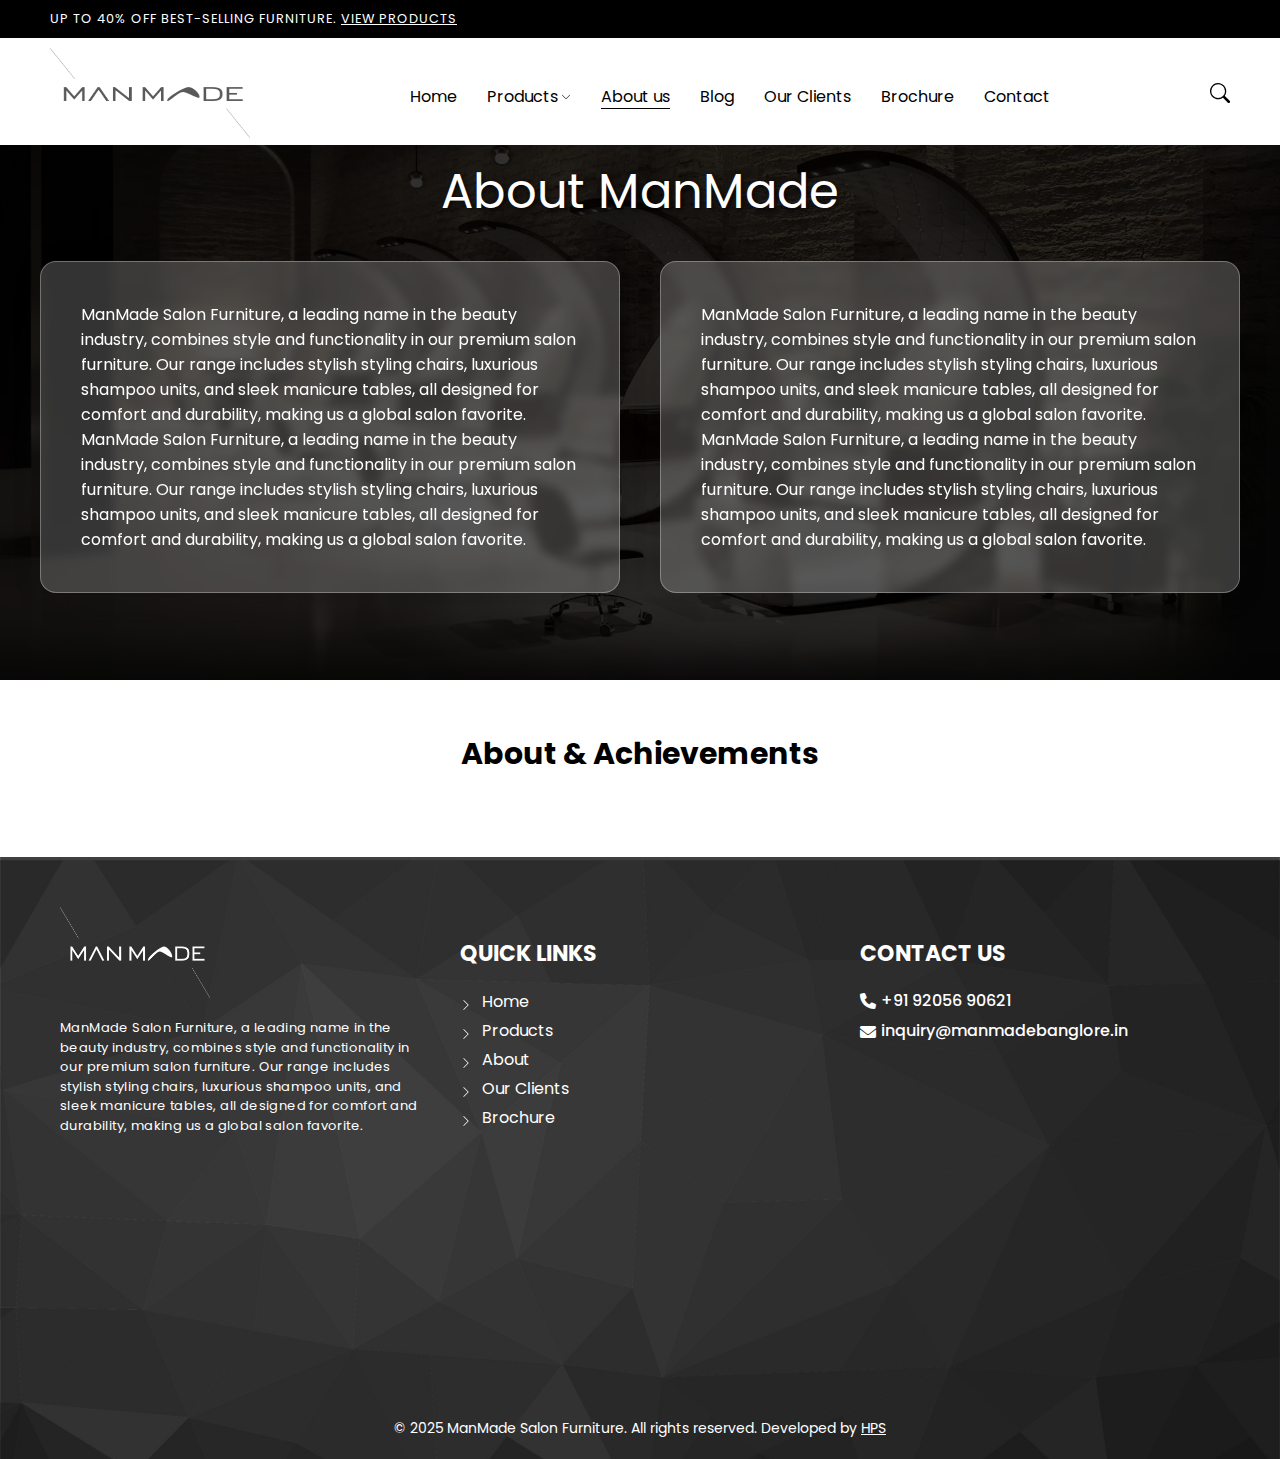
<file: aboutus.html>
<!DOCTYPE html>
<html lang="en">
<head>
    <meta charset="UTF-8">
    <meta name="viewport" content="width=device-width, initial-scale=1.0">
    <title>OurClients - Manmade</title>
    <link rel="stylesheet" href="styles/styles.css">
    <link rel="stylesheet" href="styles/aboutus.css">
    <link href="https://fonts.googleapis.com/css2?family=Poppins:wght@400;600&display=swap" rel="stylesheet">
    <link rel="icon" type="image/png" sizes="32x32" href="images/manmadelogo.png">
    <script src="js/scripts.js"></script>
    <link rel="stylesheet" href="https://cdnjs.cloudflare.com/ajax/libs/font-awesome/6.0.0/css/all.min.css"
        integrity="sha512-9usAa10IRO0HhonpyAIVpjrylPvoDwiPUiKdWk5t3PyolY1cOd4DSE0Ga+ri4AuTroPR5aQvXU9xC6qOPnzFeg=="
        crossorigin="anonymous" referrerpolicy="no-referrer" />
</head>
<body>
    <header>
        <div class="header-top">
            <div class="header-top-container">
                <p>UP TO 40% OFF BEST-SELLING FURNITURE. <a href="#">VIEW PRODUCTS</a></p>
            </div>
        </div>
        <nav class="container">
            <div class="logo">
                <a href="#">
                    <img src="images/manmadelogo.png" alt="manmade logo">
                </a>
            </div>
            <ul class="nav-links">
                <li><a href="index.html">Home</a></li>
               
                <li class="menu-item has-submenu">
                    <a href="#">Products
                        <svg xmlns="http://www.w3.org/2000/svg" width="16" height="16" fill="currentColor"
                            class="bi bi-chevron-down" viewBox="0 0 16 16">
                            <path fill-rule="evenodd"
                                d="M1.646 4.646a.5.5 0 0 1 .708 0L8 10.293l5.646-5.647a.5.5 0 0 1 .708.708l-6 6a.5.5 0 0 1-.708 0l-6-6a.5.5 0 0 1 0-.708" />
                        </svg>
                    </a>
                    <ul class="submenu">
                        <li>
                            <div><a href="#">Furniture 1</a></div>
                            <div><a href="#">Furniture 2</a></div>
                            <div><a href="#">Furniture 3</a></div>
                            <div><a href="#">Fashion 1</a></div>
                            <div><a href="#">Fashion 2</a></div>
                            <div><a href="#">Fashion 3</a></div>
                        </li>
                    </ul>

                </li>
                <li class="active"><a href="aboutus.html">About us</a></li>
                <li><a href="blog.html">Blog</a></li>
                <li><a href="ourclients.html">Our Clients</a></li>
                <li><a href="#">Brochure</a></li>
                <li><a href="contactus.html">Contact</a></li>
            </ul>
            <div class="nav-icons">
                <svg xmlns="http://www.w3.org/2000/svg" width="16" height="16" fill="currentColor"
                    class="bi bi-search" viewBox="0 0 16 16">
                    <path
                        d="M11.742 10.344a6.5 6.5 0 1 0-1.397 1.398h-.001q.044.06.098.115l3.85 3.85a1 1 0 0 0 1.415-1.414l-3.85-3.85a1 1 0 0 0-.115-.1zM12 6.5a5.5 5.5 0 1 1-11 0 5.5 5.5 0 0 1 11 0" />
                </svg>
            </div>
        </nav>
    </header>
    <button id="scrollToTopBtn" title="Back to top">
        <svg xmlns="http://www.w3.org/2000/svg" width="20" height="20" fill="currentColor" class="bi bi-chevron-up" viewBox="0 0 16 16">
            <path fill-rule="evenodd" d="M7.646 4.646a.5.5 0 0 1 .708 0l6 6a.5.5 0 0 1-.708.708L8 5.707l-5.646 5.647a.5.5 0 0 1-.708-.708z"/>
        </svg>
    </button>
    <div class="title-background">
        <img src="images/about_background.webp" alt="header_background">
        <div class="aboutus_title">
            <h2>About ManMade</h2>
           <div class="about-content">
                <div class="left">
                    <p>ManMade Salon Furniture, a leading name in the beauty industry, combines style and functionality in our premium salon furniture. Our range includes stylish styling chairs, luxurious shampoo units, and sleek manicure tables, all designed for comfort and durability, making us a global salon favorite.</p>
                    <p>ManMade Salon Furniture, a leading name in the beauty industry, combines style and functionality in our premium salon furniture. Our range includes stylish styling chairs, luxurious shampoo units, and sleek manicure tables, all designed for comfort and durability, making us a global salon favorite.</p>
                </div>
                <div class="right">
                    <p>ManMade Salon Furniture, a leading name in the beauty industry, combines style and functionality in our premium salon furniture. Our range includes stylish styling chairs, luxurious shampoo units, and sleek manicure tables, all designed for comfort and durability, making us a global salon favorite.</p>
                    <p>ManMade Salon Furniture, a leading name in the beauty industry, combines style and functionality in our premium salon furniture. Our range includes stylish styling chairs, luxurious shampoo units, and sleek manicure tables, all designed for comfort and durability, making us a global salon favorite.</p>
                </div>
           </div>
        </div>
    </div>
    <div class="about-description">
        <h2>About & Achievements</h2>
    </div>
    <footer>
        <div class="footer-content container">
            <div class="footer-about">
              <div class="footer-logo">
                 <h3><img src="/images/manmadelogo.png" alt="ManMade Logo" /></h3>
               </div>
               <p>ManMade Salon Furniture, a leading name in the beauty industry, combines style and functionality in our premium salon furniture. Our range includes stylish styling chairs, luxurious shampoo units, and sleek manicure tables, all designed for comfort and durability, making us a global salon favorite.</p>
            </div>
              <div class="footer-links">
                <h3>Quick Links</h3>
                <ul>
                    <li><svg xmlns="http://www.w3.org/2000/svg" width="16" height="16" fill="currentColor" class="bi bi-chevron-right" viewBox="0 0 16 16">
                        <path fill-rule="evenodd" d="M4.646 1.646a.5.5 0 0 1 .708 0l6 6a.5.5 0 0 1 0 .708l-6 6a.5.5 0 0 1-.708-.708L10.293 8 4.646 2.354a.5.5 0 0 1 0-.708"/>
                      </svg><a href="#">Home</a></li>
                    <li><svg xmlns="http://www.w3.org/2000/svg" width="16" height="16" fill="currentColor" class="bi bi-chevron-right" viewBox="0 0 16 16">
                        <path fill-rule="evenodd" d="M4.646 1.646a.5.5 0 0 1 .708 0l6 6a.5.5 0 0 1 0 .708l-6 6a.5.5 0 0 1-.708-.708L10.293 8 4.646 2.354a.5.5 0 0 1 0-.708"/>
                      </svg><a href="#">Products</a></li>
                    <li><svg xmlns="http://www.w3.org/2000/svg" width="16" height="16" fill="currentColor" class="bi bi-chevron-right" viewBox="0 0 16 16">
                        <path fill-rule="evenodd" d="M4.646 1.646a.5.5 0 0 1 .708 0l6 6a.5.5 0 0 1 0 .708l-6 6a.5.5 0 0 1-.708-.708L10.293 8 4.646 2.354a.5.5 0 0 1 0-.708"/>
                      </svg><a href="#">About</a></li>
                    <li><svg xmlns="http://www.w3.org/2000/svg" width="16" height="16" fill="currentColor" class="bi bi-chevron-right" viewBox="0 0 16 16">
                        <path fill-rule="evenodd" d="M4.646 1.646a.5.5 0 0 1 .708 0l6 6a.5.5 0 0 1 0 .708l-6 6a.5.5 0 0 1-.708-.708L10.293 8 4.646 2.354a.5.5 0 0 1 0-.708"/>
                      </svg><a href="#">Our Clients</a></li>
                    <li><svg xmlns="http://www.w3.org/2000/svg" width="16" height="16" fill="currentColor" class="bi bi-chevron-right" viewBox="0 0 16 16">
                        <path fill-rule="evenodd" d="M4.646 1.646a.5.5 0 0 1 .708 0l6 6a.5.5 0 0 1 0 .708l-6 6a.5.5 0 0 1-.708-.708L10.293 8 4.646 2.354a.5.5 0 0 1 0-.708"/>
                      </svg><a href="#">Brochure</a></li>
                 </ul>
                </div>
    
            <div class="footer-contact">
                <h3>Contact Us</h3>
                <div class="footer-contact-items">
                    <p><i class="fas fa-phone"></i><a href="tel:+919246615251" class="text-white footer-link"> +91 92056 90621</a></p>
                    <p><i class="fas fa-envelope"></i> <a href="mailto:inquiry@salonfurniture.in">inquiry@manmadebanglore.in</a></p>
                    <iframe src="https://www.google.com/maps/embed?pb=!1m18!1m12!1m3!1d3806.625548836826!2d78.48870511430342!3d15.477781189290784!2m3!1f0!2f0!3f0!3m2!1i1024!2i768!4f13.1!3m3!1m2!1s0x3bbdb0a165833895%3A0x6510e881e4a3334d!2sNR%20Academy%2C%20Entrance%20Coaching%20Centre!5e0!3m2!1sen!2sin!4v1708245197199!5m2!1sen!2sin" width="100%" height="300" style="border:0;" allowfullscreen="" loading="lazy" referrerpolicy="no-referrer-when-downgrade"></iframe>
                  </div>
            </div>
        </div>
        <div class="footer-bottom">
             <div class="container">
              <p> © 2025 ManMade Salon Furniture. All rights reserved. Developed by <a href="https://thehps.in" target="_blank" style="color: #fff;text-decoration: underline;">HPS</a></p>
             </div>
        </div>
    </footer>
   
</body>
</html>
</file>
<file: styles/styles.css>
body, h1, h2, h3, h4, h5, h6, p, ul, li {
    margin: 0;
    padding: 0;
    font-family: 'Poppins', sans-serif;
}

html, body {
    text-align: left;
    font-weight: normal;
    font-style: normal;
    vertical-align: baseline;
    width: 100%;
    -webkit-text-size-adjust: none;
    -ms-text-size-adjust: none;
    -webkit-font-smoothing: antialiased;
    -moz-osx-font-smoothing: grayscale;
}

ul {
    list-style: none;
}

a {
    text-decoration: none;
    color: inherit;
}

.header-top-container {
    margin: 0 auto;
}

.header-top {
    background-color: #000;
    color: #fff;
    text-align: center;
    font-size: 0.8rem;
    line-height: 20px;
    letter-spacing: 1px;
    font-family: Inter;
}

.header-top a {
    color: #fff;
    position: relative;
    text-decoration: none;
    transition: color 300ms ease;
}
.header_image img{
	width: 100%;
	height: 783px;
	background-size:cover ;
	position: absolute;
	top: 0;
	z-index: -1;
	bottom: 0;
}
.header-top a::after {
    content: '';
    position: absolute;
    bottom: 2px;
    left: 0;
    right: 0;
    border-bottom: 1px solid rgba(235, 235, 235, 1);
    display: block;
    transform: scaleX(1);
    margin: 0;
    transition: transform 300ms ease, border-color 300ms ease;
    transform-origin: center;
    border-color: #fff;
}

.header-top a:hover {
    color: rgba(214, 214, 214, 0.8);
}

.header-top a:hover::after {
    border-color: rgba(214, 214, 214, 0.3);
}

.header-top .header-top-container {
    display: flex;
    justify-content: space-between;
    align-items: center;
    padding: 0px 50px;
}

.header-top .header-top-container p {
    padding: 9px 0px;
    font-size: 1em;
    width: auto;
}

nav {
    display: flex;
    justify-content: space-between;
    align-items: center;
    padding: 0px 50px;
    background: rgba(235, 235, 235, 0.9);
    padding-top:10px ;
}
.hero-section{
	background-color: rgba(235, 235, 235, 0.9);
}
.logo img {
    width: 200px;
    height: 90px;
	filter: invert(1);
}

.nav-links {
    display: flex;
    gap: 30px;
    font-weight: 400;
    font-size: .9rem;
}

.nav-links li a {
    display: flex;
    align-items: center;
    gap: 3px;
    font-size: 16px;
    font-weight: 400;
    line-height: 24px;
    position: relative;
    text-decoration: none;
    color: black;
}

.nav-links li a::after {
    content: '';
    position: absolute;
    bottom: 0;
    left: 0;
    right: 0;
    border-bottom: 1px solid;
    transform: scaleX(0);
    margin: 0;
    transition: transform 300ms ease;
    transform-origin: center;
    border-color: black;
}

.nav-links li a:hover::after,
.nav-links li a:focus::after {
    transform: scaleX(1); 
}

.nav-links li.active a::after {
    transform: scaleX(1); 
}
.nav-links li a svg {
    width: 10px;
    height: 10px;
}

.nav-icons {
    display: flex;
    gap: 20px;
}

.nav-icons {
    display: inline-block;
    background-size: contain;
    background-repeat: no-repeat;
    position: relative;
}

.nav-icons svg {
    width: 20px;
    height: 20px;
}

.hero-section .container {
    display: flex;
    align-items: center;
    justify-content: space-between;
    background: rgba(235, 235, 235, 0.5);
}
.menu-item {
    position: relative;
}
.menu-item .submenu {
    position: absolute;
    left: 0;
    padding: 36px 0;
    padding-bottom: 0px;
    display: none;
    z-index: 100;
    top: 100%;
	min-width: 330px;
    display: none;
	width: max-content;
}
.menu-item .submenu li div{
	text-align: center;
	width: fit-content;
	padding: 10px 20px;
}
.menu-item:hover .submenu {
    display: flex;
}


.submenu {
    display: flex;
    flex-wrap: wrap;
}

.submenu li {
    padding: 5px 0;
    box-sizing: border-box;
    flex: 1;
    width: auto;
    background-color: #fff;
    box-shadow: 0px 8px 16px 0px rgba(0,0,0,0.2);
    width: 100%;
}
.carousel-dots {
    display: flex;
    justify-content: center;
    margin-top: 20px;
    position: absolute;
    bottom: 0;
    padding-left:70px ;
    padding-bottom: 50px;
    gap: 15px;
}

.dot {
    width: 14px;
    height: 14px;
    background: #ffffff;
    border: 1px solid #000000;
    border-radius: 50%;
    cursor: pointer;
    box-sizing: content-box;
}

.dot.active {
    background-color: black;
}
.carousel-item-content{
    width: 45%;
    padding: 20px;
    opacity: 0;
    transform: translateX(-20px);
    transition: opacity 0.1s ease, transform 0.1s ease;
    padding-left: 50px;
}
.carousel-item.active .carousel-item-content{
    opacity: 1;
    transform: translateX(0);
}

.carousel {
    width: 100%;
    position: relative;
    overflow: hidden;
}

.carousel-inner {
    display: flex;
    transition: transform 0.1s cubic-bezier(.32,.64,.5,.93);
}

.carousel-item {
    flex: 0 0 100%;
    display: flex;
    align-items: center;
    justify-content: space-between;
    padding: 20px;
    box-sizing: border-box;
	flex-shrink: 0;
}

.carousel-item-content {
    max-width: 45%;
    text-align: left;
    padding-right: 20px;
}

.new-arrivals{
    font-size: 18px;
    letter-spacing: 1.2px;
    animation: slideInLeft 1s ease forwards;
    opacity: 0;
}
.chairs-heading{
    font-size: 72px;
    line-height: 90px;
    letter-spacing: 5px;
    animation: slideIn 1s ease forwards;
    opacity: 0;
}
.youll-love-heading{
    font-size: 72px;
    line-height: 90px;
    letter-spacing: 5px;
    animation: slideInRight 1s ease forwards;
    opacity: 0;
}

.designer-text {
    font-size: 16px;
    line-height: 30px;
    animation: slideInLeft 1s ease forwards;
    opacity: 0;
}

.sale {
    font-size: 20px;
    font-weight: bold;
    color: #333;
    animation: fadeIn 0.5s ease forwards;
    opacity: 0;
}

.carousel-item h2 {
    font-size: 50px;
	font-weight: 500;
    margin:  0;
    line-height: 1.5;
    animation: fadeIn 0.5s ease 0.2s forwards;
    opacity: 0;
}

.carousel-item p {
    font-size: 16px;
    color: #555;
    animation: fadeIn 0.5s ease 0.4s forwards;
    opacity: 0;
}

.carousel-image {
    width: 45%;
    height: auto;
    max-height: 600px;
    object-fit: contain;
     opacity: 0;
    animation: imageSlideIn 1s cubic-bezier(.32,.64,.5,.93) forwards;

}
.shop-now {
	margin-top: 60px;
    display: inline-block;
    background-color: transparent;
    position: relative;
    text-decoration: none;
    font-weight: bold;
    animation: slideInUp 1s ease 0.5s forwards;
    opacity: 0;
	font-weight: 500;
}

.shop-now::after {
    content: '';
    position: absolute;
    bottom: 2px;
    left: 0;
    right: 0;
    border-bottom: 1px solid rgba(0, 0, 0, 1);
    display: block;
    transform: scaleX(0);
    margin: 0;
    transition: transform 300ms ease, border-color 300ms ease;
    transform-origin: center;
    border-color: #000;
}

@keyframes slideInUp {
    to {
        transform: translateY(0);
        opacity: 1;
    }
}

.shop-now:hover::after {
    transform: scaleX(1);
}
@keyframes slideIn {
    0% {
        transform: translateY(20px);
        opacity: 0;
    }
    100% {
        transform: translateY(0);
        opacity: 1;
    }
}
@keyframes slideInLeft {
    0% {
        transform: translateX(-100%);
        opacity: 0;
    }
    100% {
        transform: translateX(0);
        opacity: 1;
    }
}
@keyframes slideInRight {
    0% {
        transform: translateX(100%);
        opacity: 0;
    }
    100% {
        transform: translateX(0);
        opacity: 1;
    }
}

@keyframes fadeIn {
    from {
        opacity: 0;
    }
    to {
        opacity: 1;
    }
}

@keyframes slideInUp {
    from {
        opacity: 0;
        transform: translateY(1000px);
    }
    to {
        opacity: 1;
        transform: translateY(0);
    }
}

@keyframes imageSlideIn{
    from{
        transform: translateY(-1000px);
        opacity: 0;
    }
    to{
        transform: translateY(0);
        opacity: 1;
    }
}
.text-group .chairs-heading .char {
    display: inline-block;
    opacity: 0;
    transform: translateY(30px);
	animation: slideInUpChar 0.6s cubic-bezier(0.215, 0.61, 0.355, 1) forwards;
}

.chairs-heading {
    font-size: 72px;
    letter-spacing: 5px;
}
@keyframes slideInUpChar {
    0% {
        transform: translateY(60px);
        opacity: 0;
    }
    100% {
        transform: translateY(0);
        opacity: 1;
    }
}

@keyframes slideInUpChar {
    0% {
        transform: translateY(30px);
        opacity: 0;
    }
    100% {
        transform: translateY(0);
        opacity: 1;
    }
}
.shop-by-category{
	margin:0px 60px ;
}
.shop-by-category h2{
	padding: 60px 0px;
	padding-bottom: 40px;
}
.shop-by-category-content{
	display: flex;
	align-items: center;
	overflow: hidden;
	gap: 80px;
}
.shop-by-category-item{
	
	display: flex;
	align-items: center;
	flex-direction: row;
	gap: 15px;
    cursor: pointer;
    background: transparent;
    transition: 150ms ease 0s;
    text-decoration: none;
}
.shop-by-category-item a{
	cursor: pointer;
    background: transparent;
    transition: 150ms ease 0s;
    text-decoration: none;
	font-weight: 530;
	line-height: 1.8;
    letter-spacing: 0.075em;
	word-wrap: break-word;

}
.shop-by-category-item-des p{
	width: max-content;
	font-size: 14px;
}
.shop-by-category-item img {
  width: 100px;
  transition: transform 0.1s ease; 
}

@keyframes vibrate {
    0% { transform: translateX(0); }
    20% { transform: translateX(2px); }
    40% { transform: translateX(-2px); }
    60% { transform: translateX(2px); }
    80% { transform: translateX(-2px); }
    100% { transform: translateX(0); }
}.banner-wrapper {
  display: flex;
  margin: 0 auto;
  padding: 60px;
  gap: 20px;
  margin-top: 60px;
}

.banner-set {
  display: flex;
  margin-bottom: 30px; 
  flex-direction: column;
}

.banner {
  flex: 1;
  background-color: #fff; 
  padding: 25px 25px 15px;
  position: relative;
  text-decoration: none;
  color: #000;
}

.banner:nth-child(2) {

  background-color: #9ed5c6;
  
}

.banner-set:nth-child(2) .banner:first-child {
    background: linear-gradient(to top, rgba(255, 255, 255, 0.3) 0%, rgba(248, 174, 13, 1) 50%, rgba(245, 197, 95, 1) 100%), #f5c55f;
}

.banner-image {
  text-align: center;
  margin-bottom: 5px;
  margin-top: -40px;
}

.banner-image img {
  max-width: 90%;
  height: auto;
}

.banner-content {
    margin-top: 10px;
    margin-top: 10px;
    position: absolute;
    top: 0;
    left: 20px;
}
.banner-content h2{
    font-size: 48px;
    font-weight: 400;
    letter-spacing: 0.075em;
    margin-bottom: 36px;
}


.call-to-action {
  font-size: 12px; 
  text-transform: uppercase;
  text-decoration: underline;
  color: #000;
  display: inline-block;
  font-weight: 600;
}
#banner-set-right a{
    position: relative;
    display: flex;
    flex-direction: column;
    align-items: center;
    justify-content: space-between;
}
#banner-set-right a .banner-content{
    position: relative;
    text-align: center;
    color: #ffffff;
}
#banner-set-right a .banner-content .call-to-action{
    color: #ffffff;
}
#banner-left-2{
    display: flex;
    align-items: center;
    padding: 0;
    position: relative;
}
#banner-left-2 img{
    max-width: 100%;
    height: 100%;
    
}
#banner-left-2 .banner-content{
    margin-top: 10px;
    margin-top: 10px;
    position: absolute;
    top: 10px;
    left: 40%;
    text-align: center;
    margin: 0 auto;
    width: fit-content;
}
#banner-left-2 .banner-content h2 {
    font-size: 20px;
    font-weight: 400;
    letter-spacing: 0.075em;
    margin-bottom: 16px;
    
}
#banner-left-2 .banner-image{
    margin-top:0 ;
    margin-bottom: 0px;
    height: 100%;
    
}

#banner-left-1{
    display: flex;
    align-items: center;
    padding: 0;
    position: relative;
}
#banner-left-1 img{
    max-width: 100%;
    height: 100%;
    
}
#banner-left-1 .banner-content{
    margin-top: 10px;
    margin-top: 10px;
    position: absolute;
    top: 10px;
    text-align: left;
    margin: 0 auto;
    width: fit-content;
}
#banner-left-1 .banner-content h2 {
    font-size: 35px;
    font-weight: 400;
    letter-spacing: 0.075em;
    margin-bottom: 36px;
    
}
#banner-left-1 .banner-image{
    text-align: right;
}
#banner-left-1 .banner-image{
    transition: transform 500ms;
}
#banner-left-1 .banner-image:hover{
    transform: scale(1.03);
}
@media (max-width: 768px) {
  .banner-set {
    flex-direction: column;
    gap: 20px;
    margin-bottom: 20px;
  }

  .banner-image {
    margin-bottom: 10px;
  }

  .banner-content h2 {
    font-size: 20px; 
  }

  .banner {
    padding: 20px;
    border: none;
  }

  .banner:nth-child(2) {
    border: none;
  }
}

#banner-left-2 {
  display: flex;
  align-items: center;
  padding: 0;
  position: relative;
  overflow: hidden; 
  text-decoration: none; 
}

#banner-left-2 img {
  max-width: 100%;
  height: 100%;
}

#banner-left-2 .banner-content {
  margin-top: 10px;
  position: absolute;
  top: 10px;
  left: 40%;
  text-align: center;
  margin: 0 auto;
  width: fit-content;
  color: black;
}

#banner-left-2 .banner-content h2 {
  font-size: 20px;
  font-weight: 400;
  letter-spacing: 0.075em;
  margin-bottom: 16px;
}

#banner-left-2 .banner-image {
  margin-top: 0;
  margin-bottom: 0px;
  height: 100%;
}

#banner-left-2::before,
#banner-left-2::after,
#banner-left-2 .banner-image::before,
#banner-left-2 .banner-image::after,
#banner-right-1::before,
#banner-right-1::after,
#banner-right-1 .banner-image::before,
#banner-right-1 .banner-image::after {
  content: '';
  position: absolute;
  z-index: 1; 
  transition: all 0.5s ease-in-out;
  box-sizing: border-box;
}
#banner-left-2::before,#banner-right-1::before {
  top: 8px;
  left: 8px;
  width: 0; 
  height: 0px;
}
#banner-left-2::after ,#banner-right-1::after {
  bottom: 8px;
  right: 8px;
  width: 0;
  height: 0px;
}
#banner-left-2 .banner-image::before,#banner-right-1 .banner-image::before {
  top: 8px;
  left: 8px;
  width: 0px;
  height: 0; 
  
}
#banner-left-2 .banner-image::after,#banner-right-1 .banner-image::after {
  bottom: 8px;
  right: 8px;
  width: 0px;
  height: 0; 
}

#banner-left-2:hover::before,
#banner-left-2:hover::after {
  width: calc(100% - 16px); 
  box-shadow: 0 0 0 1px black;
}

#banner-left-2:hover .banner-image::before,
#banner-left-2:hover .banner-image::after {
  height: calc(100% - 16px); 
  box-shadow: 0 0 0 1px black;
}
#banner-right-1:hover::before,
#banner-right-1:hover::after {
  width: calc(100% - 16px); 
  box-shadow: 0 0 0 1px white;
}

#banner-right-1:hover .banner-image::before,
#banner-right-1:hover .banner-image::after {
  height: calc(100% - 16px); 
  box-shadow: 0 0 0 1px white;
}
.product-grid{
    position: relative;
	padding: 60px;
    padding-top: 0;
    background: rgba(255, 255, 255, 0.9);
 }
 .products-background-image img{
    position: absolute;
    left: 0;
    background-size: cover;
    width: 100%;
    height: -webkit-fill-available;
    z-index: -1;
 }
.product-grid-heading{
    padding-top: 30px;
    text-align: center;
    margin-bottom: 50px;
}
.product-grid-heading h2{
    font-size: 42px;
}
.product-grid-heading p{
    font-size: 16px;
	letter-spacing: 0.1em;
	text-transform: uppercase;
	font-weight: 600;
}

.product-grid-items{
	display: flex;
    justify-content: space-between;
    flex-wrap: wrap;
	gap: 20px;
}
.product-item{
	display: flex;
    flex-direction: column;
    align-items: center;
    text-align: center;
    width: 300px;
}
.product-item .product-image-container{
	position: relative;
    overflow: hidden; 
}
.product-item:hover .product-image-container img{
    transform: scale(1.05);
    transition: transform 0.3s ease; 
}
.product-item .product-image-container{
    background-color: rgba(0, 0, 0, 0.2);
    margin-bottom: 10px;
    padding-top:60px; 
    padding-bottom:60px; 
    display: block;
    padding: 60px 10px;
    transition: background-color 0.3s ease-in-out;
    border-radius: 15px;
}

.product-item:hover .product-image-container {
  background-color: rgba(0,0,0, 0.2)
}
.product-item .product-image-container img{
    max-width: 100%;
	height: 270px;
    transition: transform 0.3s ease;
}
.product-item .product-image-container .product-count{
    position: absolute;
    bottom: 0px;
    left: 0px;
    background-color: #ffffff;
    color: #000;
    font-weight: 600;
    font-size: 14px;
    padding: 15px 8px;
    width: calc(100% - 16px);
    opacity: 0;
    transition: opacity 0.3s ease, transform 0.3s ease-in-out, background-color 0.3s ease-in-out;
}
.product-item .product-image-container .product-count:hover{
    background-color: #f42e38;
    color: #ffffff;   
}
.product-item:hover .product-image-container .product-count{
    opacity: 1;
}
.product-item .product-name{
    font-size: 18px;
    font-weight: 600;
    margin-bottom: 10px;

}
.product-item a{
	cursor: pointer;
	background: transparent;
    position: relative;
	text-decoration: none;
	color: #ed1a25;
    font-size: 15px;
}
.product-item a::after {
	content: '';
	position: absolute;
	bottom: 2px;
	left: 0;
	right: 0;
	border-bottom: 1px solid;
	transform: scaleX(0);
	margin: 0;
	transition: transform 300ms ease, border-color 300ms ease;
	transform-origin: center;
	border-color: #ed1a25;
}

.product-item a:hover::after {
	transform: scaleX(1);
}
.product-grid-heading {
    text-align: center;
    
}

.product-grid-heading p {
    display: flex;
    align-items: center;
    justify-content: center;
    font-size: 20px;
    font-weight: bold;
    color: black;
    letter-spacing: 2px;
    position: relative;
}

.line {
    display: inline-block;
    width: 100px;
    height: 2px;
    background-color: red;
    margin: 0 10px;
}
footer {
    background-image: url('/images/footer_bacground.jpg');
    background-size: cover;
    background-repeat: no-repeat;
    color: #fff; 
    padding: 50px 0 0;
    position: relative;
}
footer::before{
  display:none; 
}
footer .container{
   max-width: 1200px;
    margin: 0 auto;
   padding: 0 20px;
}
.footer-content {
    display: flex;
    flex-wrap: wrap;
    justify-content: space-between;
    padding-bottom: 30px; 

}

.footer-content > div {
   flex: 1 1 300px;
    padding: 0 20px; 
    margin-bottom: 20px; 
}
.footer-logo img {
    max-width: 150px;
    display: block;
    filter: brightness(0) invert(1);

}
.footer-logo h3{
  margin:0;
}

.footer-content h3 {
    font-size: 22px;
    margin-bottom: 15px;
    padding-bottom: 5px;
    text-transform: uppercase;
}
.footer-about p {
    line-height: 1.5;
   font-size: 13px;
   letter-spacing: 0.4px;
}
.footer-links h3,.footer-contact h3{
    margin-top: 30px;
}
.footer-links ul{
    list-style: none;
    padding:0;
}
.footer-links ul li{
    line-height: 2;
}
.footer-links ul li a{
    color: #fff;
    text-decoration: none;
    font-size: 16px;
}

.footer-contact-items p {
   line-height: 1.4;
  display: flex; 
  align-items: center; 
  font-size: 16px;
  margin-bottom: 8px;
  font-weight: 500;
}
.footer-contact-items p i{
    margin-right: 5px; 
}
.footer-contact-items .footer-locations {
  display:none;
}

.footer-bottom { 
   padding: 20px 0; 
}
 .footer-bottom p{
    text-align: center;
    font-size: 14px;
    margin-top: 20px;
}
@media (max-width: 768px) {
    .footer-content {
        justify-content: flex-start;
        flex-direction: column;

    }

      .footer-content > div {
    text-align: left;
    }
}
.footer-links li a {
    font-weight: 400;
    line-height: 24px;
    position: relative;
    color: #fff;
    width: fit-content;
    margin-bottom: 5px;
}
.footer-links li{
    display: flex;
    align-items: center;
    gap: 10px;
}
.footer-links li svg{
    width: 12px;
    height: 12px;
}
.footer-links li a::after {
    content: '';
    position: absolute;
    bottom: 0;
    left: 0;
    right: 0;
    border-bottom: 1px solid;
    transform: scaleX(0);
    margin: 0;
    transition: transform 300ms ease;
    transform-origin: center;
    border-color: #fff;
}

.footer-links li a:hover::after {
    transform: scaleX(1);
}
#scrollToTopBtn {
    position: fixed;
    bottom: 20px;
    right: 30px;
    display: none;
    opacity: 0;
    transition: opacity 0.3s ease;
    z-index: 99;
    border: none;
    background-color: transparent;
    padding:10px 11px;
    border-radius: 50%;
    cursor: pointer;
    
}

#scrollToTopBtn:hover {
    background-color: rgba(0, 0, 0, 0.1);
}

#scrollToTopBtn.show {
    opacity: 1;
    display: inline-block;
    background-color: rgba(255, 255, 255, 0.5);
    background: rgba(255, 255, 255, 0.47);
    box-shadow: 0 4px 30px rgba(0, 0, 0, 0.1);
    backdrop-filter: blur(8px);
    -webkit-backdrop-filter: blur(8px);
    border: 1px solid rgba(255, 255, 255, 0.39);
}
</file>
<file: styles/aboutus.css>
nav {
    display: flex;
    justify-content: space-between;
    align-items: center;
    padding: 0px 50px;
    background: rgba(255, 255, 255, 1);
    padding-top: 10px;
    
}
.title-background{
    display: flex;
    align-items: center;
    justify-content: center;
    height: calc(650px - 144px);
}
.title-background img {
    position: absolute;
    top: 0;
    left: 0;
    width: 100%;
    height: auto;
    z-index: -10;
    max-height: 680px;
}

.title-background::before {
    content: ""; 
    position: absolute;
    top: 0;
    left: 0;
    width: 100%;
    height: 100%;
    background-color: rgba(0, 0, 0, 0.7); 
    z-index: -5;
    max-height: 680px;
}
.title-background::before {
    content: ""; 
    position: absolute;
    top: 0;
    left: 0;
    width: 100%;
    height: 100%;
    background-color: rgba(0, 0, 0, 0.8); 
    z-index: -5;
    max-height: 680px;
}
.aboutus_title h2{
    color: #FFF;
    font-size: 48px;
    font-weight: 400;
    line-height: 1.2em;
    text-shadow: 2px 2px 4px rgba(0, 0, 0, 0.7);
    text-align: center;
 
}

.about-content{
    display: flex;
    flex-direction: row;
    align-items: center;
    padding: 40px;
    gap: 40px;
}
.about-content .left,.about-content .right{
    background: rgba(255, 255, 255, 0.2);
    border-radius: 16px;
    box-shadow: 0 4px 30px rgba(0, 0, 0, 0.1);
    backdrop-filter: blur(5px);
    -webkit-backdrop-filter: blur(5px);
    border: 1px solid rgba(255, 255, 255, 0.3);
    color: #FFF;
    padding: 40px;

}
.about-description{
    padding: 80px;
}
.about-description h2{
    text-align: center;
    font-size: 30px;
}
</file>
